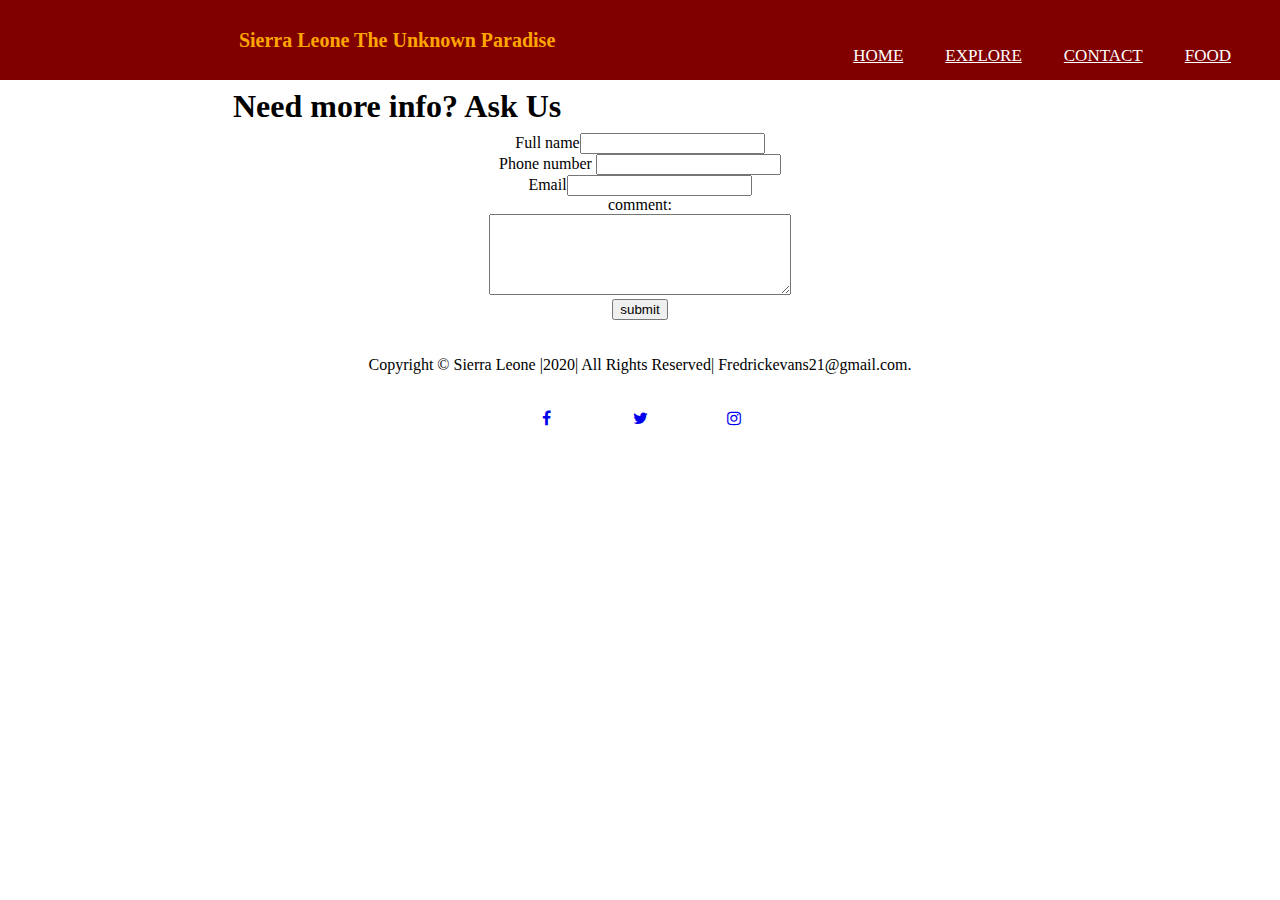
<file: contact.html>
<!DOCTYPE html>

<html lang="en">

<head>
    <meta charset="UTF-8">
    <meta name="viewport" content="width=device-width, initial-scale=1.0">

    <title>Enquire</title>
    <link rel="stylesheet" type="text/css" href="contact.css">
    <link rel="stylesheet" href="https://cdnjs.cloudflare.com/ajax/libs/font-awesome/4.7.0/css/font-awesome.min.css">


</head>

<body>

    <nav>

        <label class="logo"> Sierra Leone The Unknown Paradise</label>
        <ul>
            <li><a class="active" href="/index.html">Home</a></li>
            <li><a href="/Explore.html">Explore</a></li>
            <li><a href="/contact.html">contact</a></li>
            <li><a href="/Food.html">Food</a></li>
        </ul>
    </nav>
    <div class="contact-title">
        <h1> Need more info? Ask Us</h1>
    </div>

    <form>
        <div>
            <label>Full name<input type="text" name="fullname"></label>


        </div>
        <div>
            <label>Phone number <input type="tel" name="phonenumber">
            </label>


        </div>

        <div>
            <label>Email<input type="email" name="Email"></label>


        </div>
        <div>

            <label>comment:<br><textarea cols="35" rows="5" name="mes"></textarea></label><br>

        </div>
        <button> submit</button>
    </form>
    <footer>
        <p> Copyright &copy; Sierra Leone |2020| All Rights Reserved| Fredrickevans21@gmail.com.</P>
        <a href="http://www.facebook.com/facebook" class="fa fa-facebook"></a>

        <a href="https://www.twitter.com/twitter" class="fa fa-twitter"></a>

        <a href="https://www.bing.com/th?id=AMMS_24f18fe12fd3cae356b867c07afb6426&w=110&h=110&c=7&rs=1&qlt=95&pcl=f9f9f9&cdv=1&pid=16.1"
            class="fa fa-instagram"></a>
    </footer>

</body>

</html>
</file>
<file: contact.css>
body {
    margin: 0;
    text-align: center;
    background-size: cover;
    background-position: center;
    background-image: url("https://th.bing.com/th/id/OIP.K6JUGN3D-r63e1_VvT1A0gHaFd?w=253&h=187&c=7&o=5&pid=1.7");
}

nav {
    background: maroon;
    height: 80px;
    width: 100%;
}

label.logo {
    color: orange;
    font-size: 20px;
    line-height: 80px;
    padding: 0 70px;
    font-weight: bold;
}

nav ul {
    float: right;
    margin-right: 30px;
}

nav ul li {
    display: inline-block;
    line-height: 80px;
    margin: 0 5px;
}

nav ul li a {
    color: white;
    font-size: 17px;
    padding: 9px 14px;
    border-radius: 3px;
    text-transform: uppercase;
}

a.hover, a:hover {
    border: 1px solid white;
    transition: 2s;
}

.contact-title h1 {
    font-size: 32px;
    line-height: 10px;
}

footer {
    color: black;
    padding: 20px;
}

footer a {
    padding: 20px;
    font-size: 30px;
    width: 50px;
    text-align: center;
    text-decoration: none;
}

footer a:hover {
    opacity: 0.7;
}
</file>
